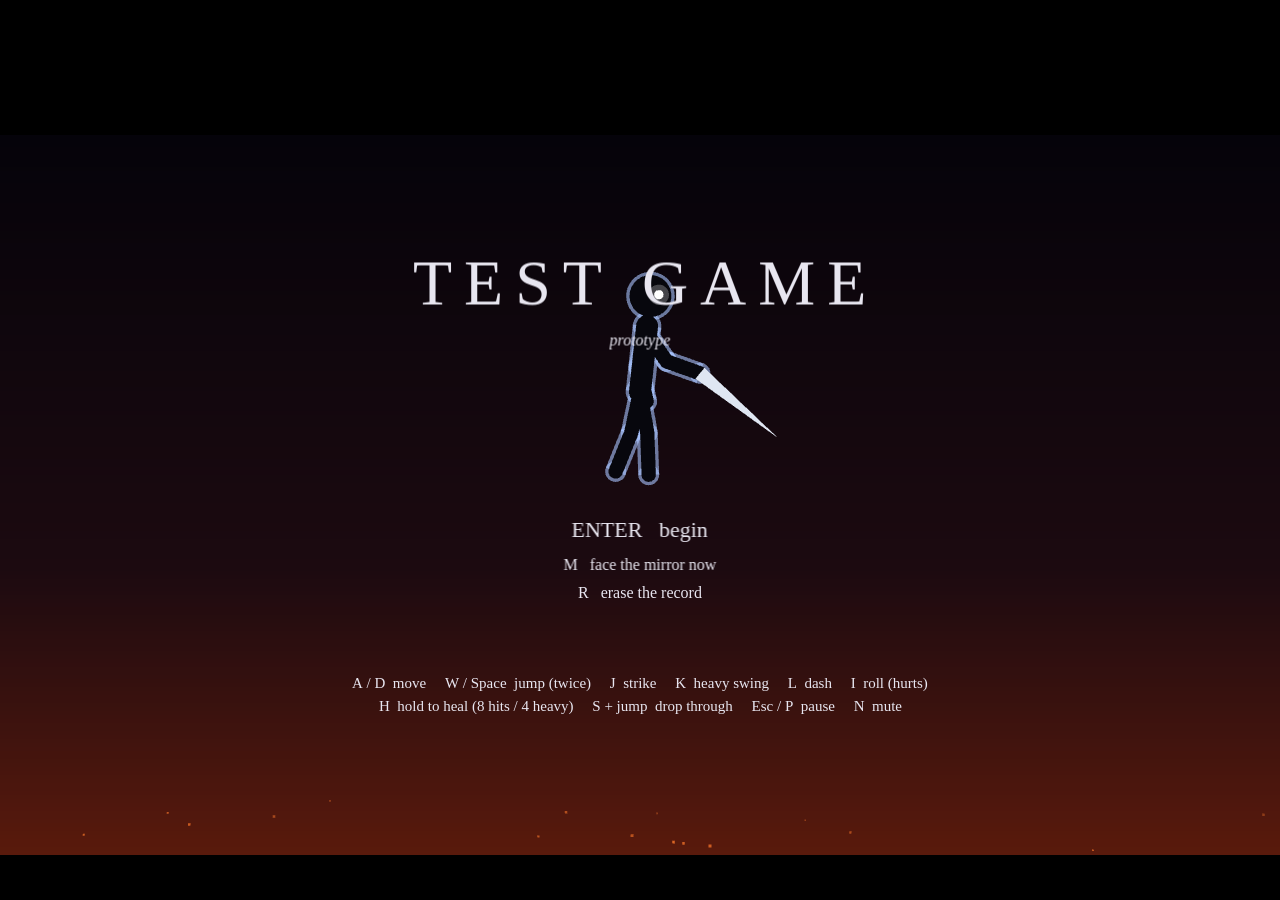
<file: index.html>
<!doctype html>
<html lang="en">
<head>
  <meta charset="utf-8">
  <title>Test_Game</title>
  <meta name="viewport" content="width=device-width, initial-scale=1, maximum-scale=1, user-scalable=no, viewport-fit=cover">
  <link rel="stylesheet" href="css/style.css">
  <link rel="stylesheet" href="css/touch.css">
</head>
<body>
  <div id="game"></div>
  <div id="boot">Loading…</div>
  <script src="lib/phaser.min.js"></script>
  <script src="js/manifest.core.js"></script>
  <script src="js/manifest.content.js"></script>
  <script src="js/loader.js"></script>
  <script src="js/touch.js"></script>
</body>
</html>
</file>
<file: css/style.css>
html, body {
  margin: 0;
  height: 100%;
  background: #000;
  overflow: hidden;
  font-family: Georgia, "Times New Roman", serif;
}

#game {
  width: 100vw;
  height: 100vh;
  display: flex;
  align-items: center;
  justify-content: center;
}

#game canvas {
  display: block;
}

#boot {
  position: fixed;
  inset: 0;
  display: flex;
  align-items: center;
  justify-content: center;
  color: #8a8a94;
  letter-spacing: 0.3em;
  font-size: 14px;
  text-transform: uppercase;
  pointer-events: none;
}

#boot.hidden {
  display: none;
}
</file>
<file: css/touch.css>
/* On-screen controls for phones and tablets. Shown only on touch devices (or with ?touch=1). */
#touch { display: none; position: fixed; inset: 0; pointer-events: none; z-index: 20; user-select: none; -webkit-user-select: none; -webkit-touch-callout: none; touch-action: none; }
body.touch-on #touch { display: block; }

#touch .tb {
  position: absolute; pointer-events: auto; touch-action: none;
  display: flex; align-items: center; justify-content: center;
  width: 16vmin; height: 16vmin; max-width: 92px; max-height: 92px; min-width: 56px; min-height: 56px;
  border-radius: 50%; border: 2px solid rgba(190, 205, 255, 0.45); background: rgba(20, 24, 40, 0.42);
  color: #e8e6f0; font: 700 clamp(14px, 3.4vmin, 22px) Georgia, serif; letter-spacing: 0.02em;
}
#touch .tb small { display: block; font-size: 0.55em; font-weight: 400; opacity: 0.7; }
#touch .tb.on { background: rgba(190, 205, 255, 0.4); transform: scale(0.94); }
#touch .tb.sm { width: 10vmin; height: 10vmin; max-width: 56px; max-height: 56px; min-width: 40px; min-height: 40px; font-size: clamp(12px, 2.6vmin, 16px); }
#touch .tb.wide { border-radius: 14px; width: 26vmin; max-width: 170px; }

/* left hand: move */
#tb-left  { left: calc(10px + env(safe-area-inset-left)); bottom: 12px; }
#tb-right { left: calc(10px + 19vmin + env(safe-area-inset-left)); bottom: 12px; }
#tb-down  { left: calc(10px + 9.5vmin + env(safe-area-inset-left)); bottom: calc(12px + 17vmin); }
/* right hand: actions */
#tb-light { right: calc(10px + env(safe-area-inset-right)); bottom: 12px; }
#tb-heavy { right: calc(10px + 18vmin + env(safe-area-inset-right)); bottom: 12px; }
#tb-up    { right: calc(10px + env(safe-area-inset-right)); bottom: calc(12px + 18vmin); }
#tb-dash  { right: calc(10px + 18vmin + env(safe-area-inset-right)); bottom: calc(12px + 18vmin); }
#tb-roll  { right: calc(10px + 36vmin + env(safe-area-inset-right)); bottom: 12px; }
#tb-heal  { right: calc(10px + 36vmin + env(safe-area-inset-right)); bottom: calc(12px + 18vmin); border-color: rgba(255, 242, 208, 0.7); }
/* top corners */
#tb-pause { right: calc(64px + env(safe-area-inset-right)); top: 8px; }
#tb-full  { right: calc(116px + env(safe-area-inset-right)); top: 8px; }
/* menus and cutscenes */
#tb-ok    { left: 50%; bottom: 14%; transform: translateX(-50%); }
#tb-ok.on { transform: translateX(-50%) scale(0.94); }
#tb-skip  { left: calc(10px + env(safe-area-inset-left)); top: 8px; }
#tb-mirror{ left: 50%; bottom: calc(14% + 17vmin); transform: translateX(-50%); }
#tb-mirror.on { transform: translateX(-50%) scale(0.94); }

/* which buttons show in which scene (body[data-scene] is set by touch.js) */
#touch .tb { display: none; }
body[data-scene="Arena"] #tb-left, body[data-scene="Arena"] #tb-right, body[data-scene="Arena"] #tb-down,
body[data-scene="Arena"] #tb-light, body[data-scene="Arena"] #tb-heavy, body[data-scene="Arena"] #tb-up,
body[data-scene="Arena"] #tb-dash, body[data-scene="Arena"] #tb-roll, body[data-scene="Arena"] #tb-heal,
body[data-scene="Arena"] #tb-pause, body[data-scene="Arena"] #tb-full { display: flex; }
body[data-scene="Cutscene"] #tb-light, body[data-scene="Cutscene"] #tb-dash, body[data-scene="Cutscene"] #tb-skip,
body[data-scene="Cutscene"] #tb-pause, body[data-scene="Cutscene"] #tb-full { display: flex; }
body[data-scene="Menu"] #tb-ok, body[data-scene="Menu"] #tb-mirror, body[data-scene="Menu"] #tb-full { display: flex; }
body[data-scene="Death"] #tb-ok, body[data-scene="Summary"] #tb-ok, body[data-scene="Death"] #tb-full { display: flex; }
body[data-scene="Decision"] #tb-left, body[data-scene="Decision"] #tb-right, body[data-scene="Decision"] #tb-ok { display: flex; }

/* portrait: ask for landscape */
#rotate { display: none; position: fixed; inset: 0; z-index: 30; background: #05030a; color: #c9c4dc; align-items: center; justify-content: center; text-align: center; font: 20px Georgia, serif; padding: 24px; }
body.touch-on #rotate { display: none; }
@media (orientation: portrait) { body.touch-on #rotate { display: flex; } }
</file>
